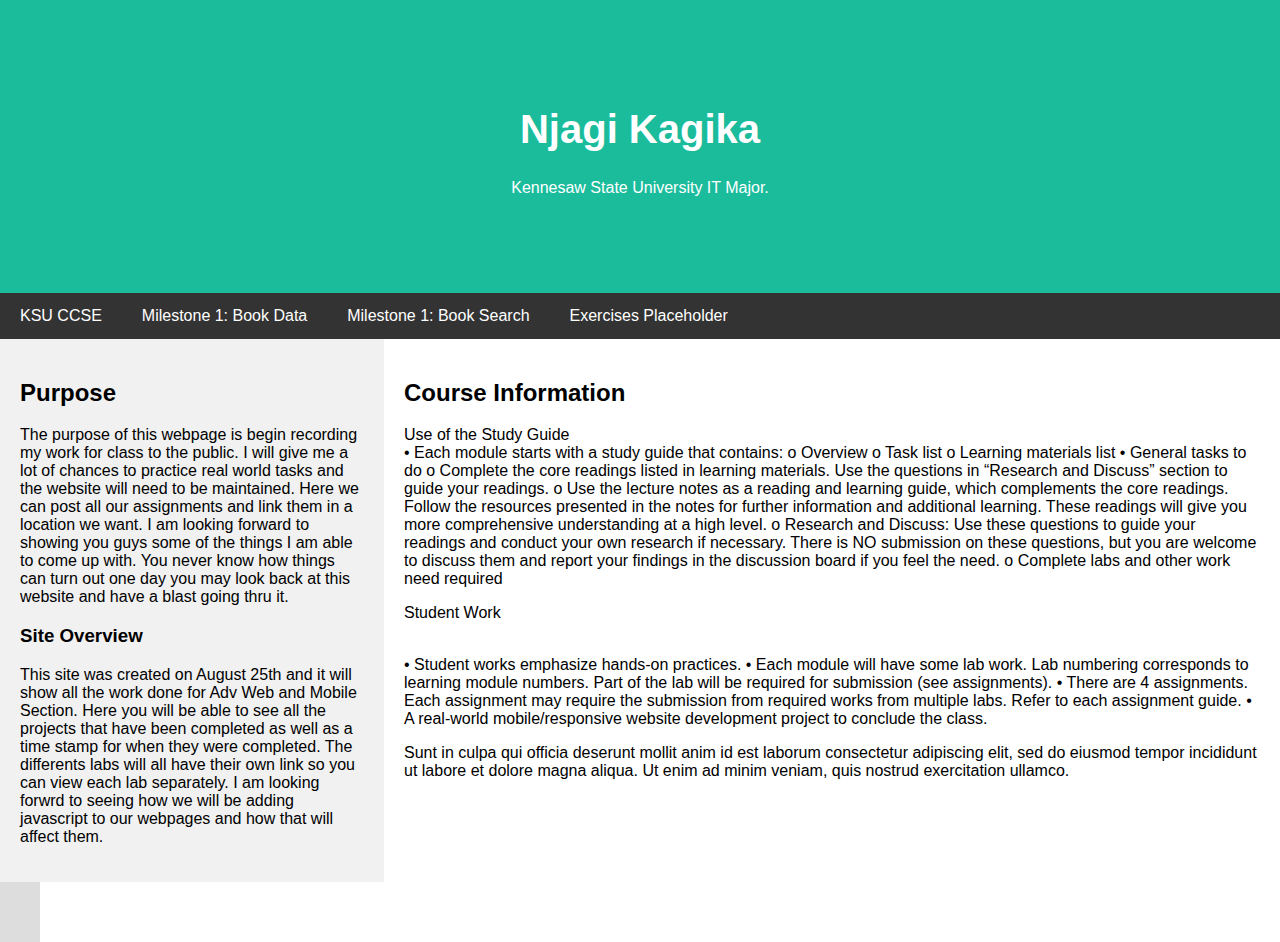
<file: index.html>
<!DOCTYPE html>
<html>
<head>
    <title>Homepage</title>
    <link rel="stylesheet" type="text/css" href="css.css">
</head>

<body>

    <div class="header">
      <h1>Njagi Kagika</h1>
      <p>Kennesaw State University IT Major.</p>
    </div>
    
    <div class="navbar">
        <a href="https://ccse.kennesaw.edu/it/">KSU CCSE</a>
        <a href="Mile1.html">Milestone 1: Book Data</a>
        <a href="Mile11.html">Milestone 1: Book Search</a>
        <a href="#">Exercises Placeholder</a>
      </div>
    
    <div class="row">
      <div class="side">
        <h2>Purpose</h2>
        <p>The purpose of this webpage is begin recording my work for class to the public. I will give me a lot of chances to practice real world tasks and the website will need to be maintained. Here we can post all our assignments and link them in a location we want. I am looking forward to showing you guys some of the things I am able to come up with. You never know how things can turn out one day you may look back at this website and have a blast going thru it.</p>
        
        
        <h3>Site Overview</h3>
        <p>This site was created on August 25th and it will show all the work done for Adv Web and Mobile Section. Here you will be able to see all the projects that have been completed as well as a time stamp for when they were completed. The differents labs will all have their own link so you can view each lab separately. I am looking forwrd to seeing how we will be adding javascript to our webpages and how that will affect them.</p>

      </div>
      <div class="main">
        <h2>Course Information</h2>

        <p>Use of the Study Guide </br>
            • Each module starts with a study guide that contains:
            o Overview
            o Task list
            o Learning materials list
            • General tasks to do
            o Complete the core readings listed in learning materials. Use the questions in
            “Research and Discuss” section to guide your readings.
            o Use the lecture notes as a reading and learning guide, which complements the core
            readings. Follow the resources presented in the notes for further information and
            additional learning. These readings will give you more comprehensive
            understanding at a high level.
            o Research and Discuss: Use these questions to guide your readings and conduct your
            own research if necessary. There is NO submission on these questions, but you are
            welcome to discuss them and report your findings in the discussion board if you feel
            the need.
            o Complete labs and other work need required
            </p>

            <p>Student Work </p><br>
                • Student works emphasize hands-on practices.
                • Each module will have some lab work. Lab numbering corresponds to
                learning module numbers. Part of the lab will be required for
                submission (see assignments).
                • There are 4 assignments. Each assignment may require the
                submission from required works from multiple labs. Refer to each
                assignment guide.
                • A real-world mobile/responsive website development project to
                conclude the class.
                </p>
        <p>Sunt in culpa qui officia deserunt mollit anim id est laborum consectetur adipiscing elit, sed do eiusmod tempor incididunt ut labore et dolore magna aliqua. Ut enim ad minim veniam, quis nostrud exercitation ullamco.</p>
        <br>
    </div>
    
    <div class="footer">
      <h2></h2>
    </div>
    
    </body>
    </html>
</file>
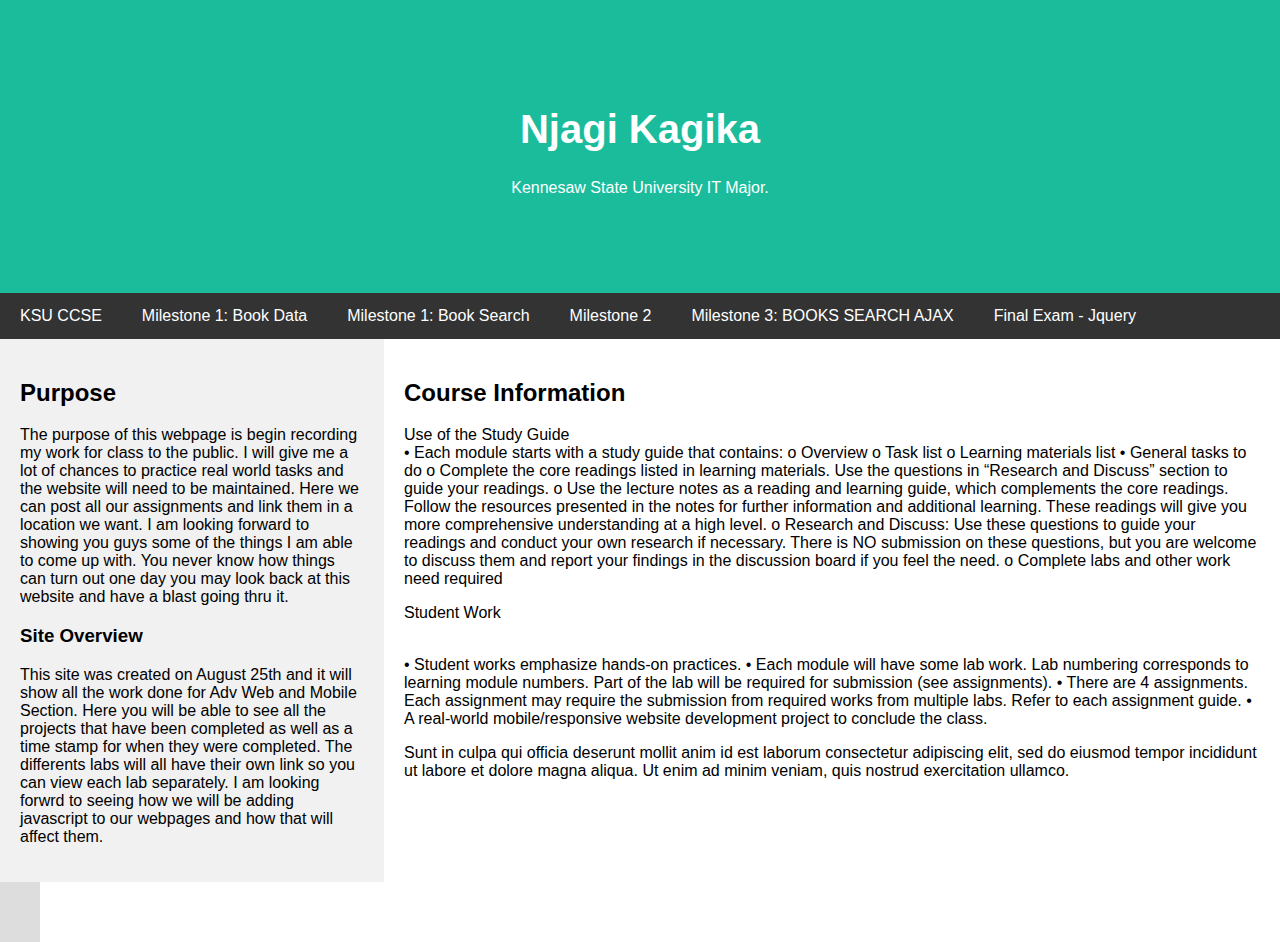
<file: Home/index.html>
<!DOCTYPE html>
<html>
<head>
    <title>Homepage</title>
    <link rel="stylesheet" type="text/css" href="css.css">
</head>

<body>

    <div class="header">
      <h1>Njagi Kagika</h1>
      <p>Kennesaw State University IT Major.</p>
    </div>
    
    <div class="navbar">
        <a href="https://ccse.kennesaw.edu/it/">KSU CCSE</a>
        <a href="Mile1.html">Milestone 1: Book Data</a>
        <a href="Mile11.html">Milestone 1: Book Search</a>
        <a href="Mile2.html">Milestone 2</a>
        <a href="Mile3.html">Milestone 3: BOOKS SEARCH AJAX</a>
        <a href="final.html">Final Exam - Jquery</a>
      </div>
    
    <div class="row">
      <div class="side">
        <h2>Purpose</h2>
        <p>The purpose of this webpage is begin recording my work for class to the public. I will give me a lot of chances to practice real world tasks and the website will need to be maintained. Here we can post all our assignments and link them in a location we want. I am looking forward to showing you guys some of the things I am able to come up with. You never know how things can turn out one day you may look back at this website and have a blast going thru it.</p>
        
        
        <h3>Site Overview</h3>
        <p>This site was created on August 25th and it will show all the work done for Adv Web and Mobile Section. Here you will be able to see all the projects that have been completed as well as a time stamp for when they were completed. The differents labs will all have their own link so you can view each lab separately. I am looking forwrd to seeing how we will be adding javascript to our webpages and how that will affect them.</p>

      </div>
      <div class="main">
        <h2>Course Information</h2>

        <p>Use of the Study Guide </br>
            • Each module starts with a study guide that contains:
            o Overview
            o Task list
            o Learning materials list
            • General tasks to do
            o Complete the core readings listed in learning materials. Use the questions in
            “Research and Discuss” section to guide your readings.
            o Use the lecture notes as a reading and learning guide, which complements the core
            readings. Follow the resources presented in the notes for further information and
            additional learning. These readings will give you more comprehensive
            understanding at a high level.
            o Research and Discuss: Use these questions to guide your readings and conduct your
            own research if necessary. There is NO submission on these questions, but you are
            welcome to discuss them and report your findings in the discussion board if you feel
            the need.
            o Complete labs and other work need required
            </p>

            <p>Student Work </p><br>
                • Student works emphasize hands-on practices.
                • Each module will have some lab work. Lab numbering corresponds to
                learning module numbers. Part of the lab will be required for
                submission (see assignments).
                • There are 4 assignments. Each assignment may require the
                submission from required works from multiple labs. Refer to each
                assignment guide.
                • A real-world mobile/responsive website development project to
                conclude the class.
                </p>
        <p>Sunt in culpa qui officia deserunt mollit anim id est laborum consectetur adipiscing elit, sed do eiusmod tempor incididunt ut labore et dolore magna aliqua. Ut enim ad minim veniam, quis nostrud exercitation ullamco.</p>
        <br>
    </div>
    
    <div class="footer">
      <h2></h2>
    </div>
    
    </body>
    </html>
</file>
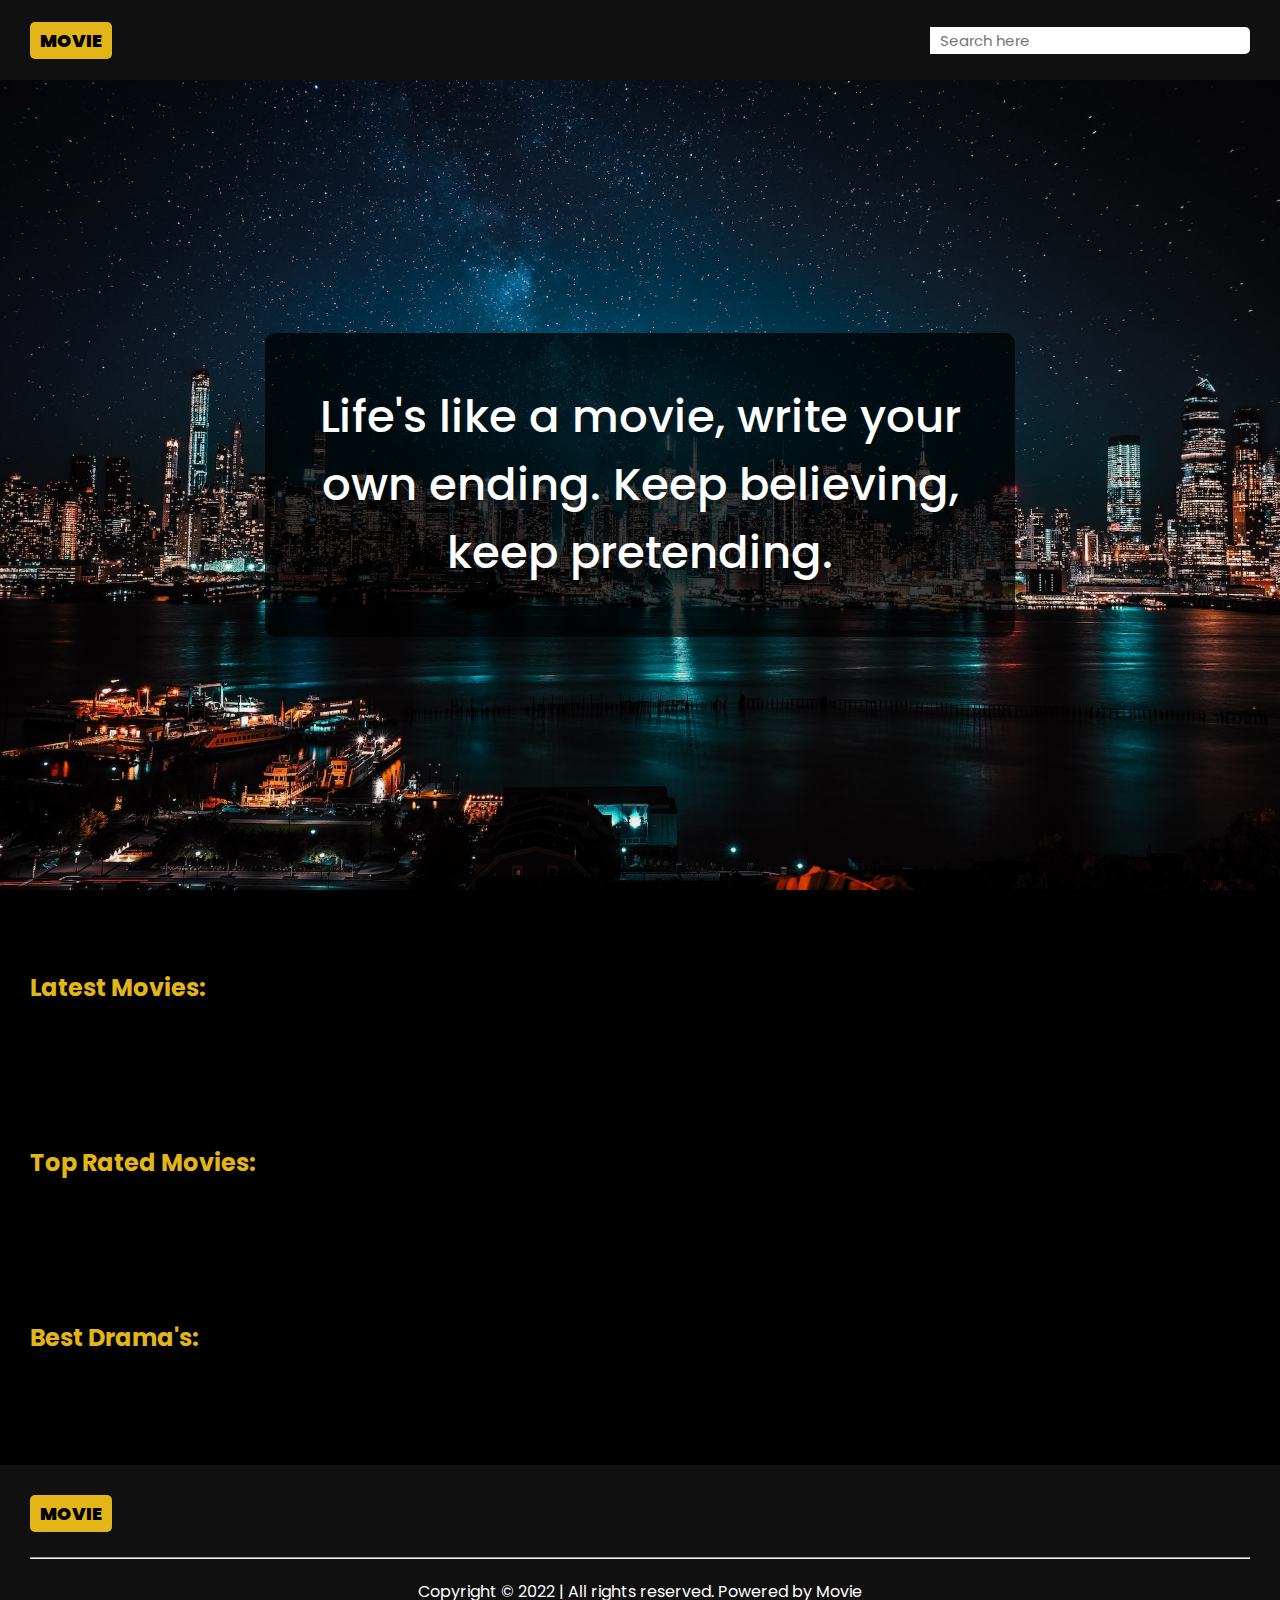
<file: Home/final.html>
<!DOCTYPE html>
<html lang="en">

<head>
    <meta charset="UTF-8">
    <meta http-equiv="X-UA-Compatible" content="IE=edge">
    <meta name="viewport" content="width=device-width, initial-scale=1.0">
    <title>Movie Application</title>
    <link rel="stylesheet" href="https://cdnjs.cloudflare.com/ajax/libs/font-awesome/6.2.1/css/all.min.css"
        integrity="sha512-MV7K8+y+gLIBoVD59lQIYicR65iaqukzvf/nwasF0nqhPay5w/9lJmVM2hMDcnK1OnMGCdVK+iQrJ7lzPJQd1w=="
        crossorigin="anonymous" referrerpolicy="no-referrer" />
    <link href="https://fonts.googleapis.com/css2?family=Poppins:wght@400;500;600;700&display=swap" rel="stylesheet">
    <link rel="stylesheet" href="./style2.css">
</head>

<body>
    <div id="mainDiv">
        <header>
            <div>
                Movie
            </div>
            <div>
                <input type="text" placeholder="Search here" id="inputField" autocomplete="off" />
                <button id="button"><i class="fa-solid fa-magnifying-glass"></i></button>
            </div>
        </header>
        <div id="results" class="none">
            <h2>Results:</h2>
            <section id="display"></section>
        </div>
        <div id="details" class="none">
            <h2>Details:</h2>
            <div id="para"></div>
        </div>
        <div id="container1">
            <h1>Life's like a movie, write your own ending. Keep believing, keep pretending.</h1>
        </div>
        <div id="container2">
            <h2>Latest Movies:</h2>
            <div id="latest"></div>
        </div>
        <div id="container3">
            <h2>Top Rated Movies:</h2>
            <div id="toprated"></div>
        </div>
        <div id="container4">
            <h2>Best Drama's:</h2>
            <div id="drama"></div>
        </div>
        <footer>
            <div>
                <div>
                    Movie
                </div>
                <div>
                    <i class="fa-brands fa-facebook"></i>
                    <i class="fa-brands fa-instagram"></i>
                    <i class="fa-brands fa-twitter"></i>
                    <i class="fa-brands fa-youtube"></i>
                    <i class="fa-brands fa-tiktok"></i>
                </div>
            </div>
            <hr />
            <div>
                Copyright &#169; 2022 | All rights reserved. Powered by Movie
            </div>
        </footer>
    </div>
</body>
<script src="https://cdnjs.cloudflare.com/ajax/libs/jquery/3.6.1/jquery.min.js"
    integrity="sha512-aVKKRRi/Q/YV+4mjoKBsE4x3H+BkegoM/em46NNlCqNTmUYADjBbeNefNxYV7giUp0VxICtqdrbqU7iVaeZNXA=="
    crossorigin="anonymous" referrerpolicy="no-referrer"></script>
<script src="./jquery2.js"></script>

</html>
</file>
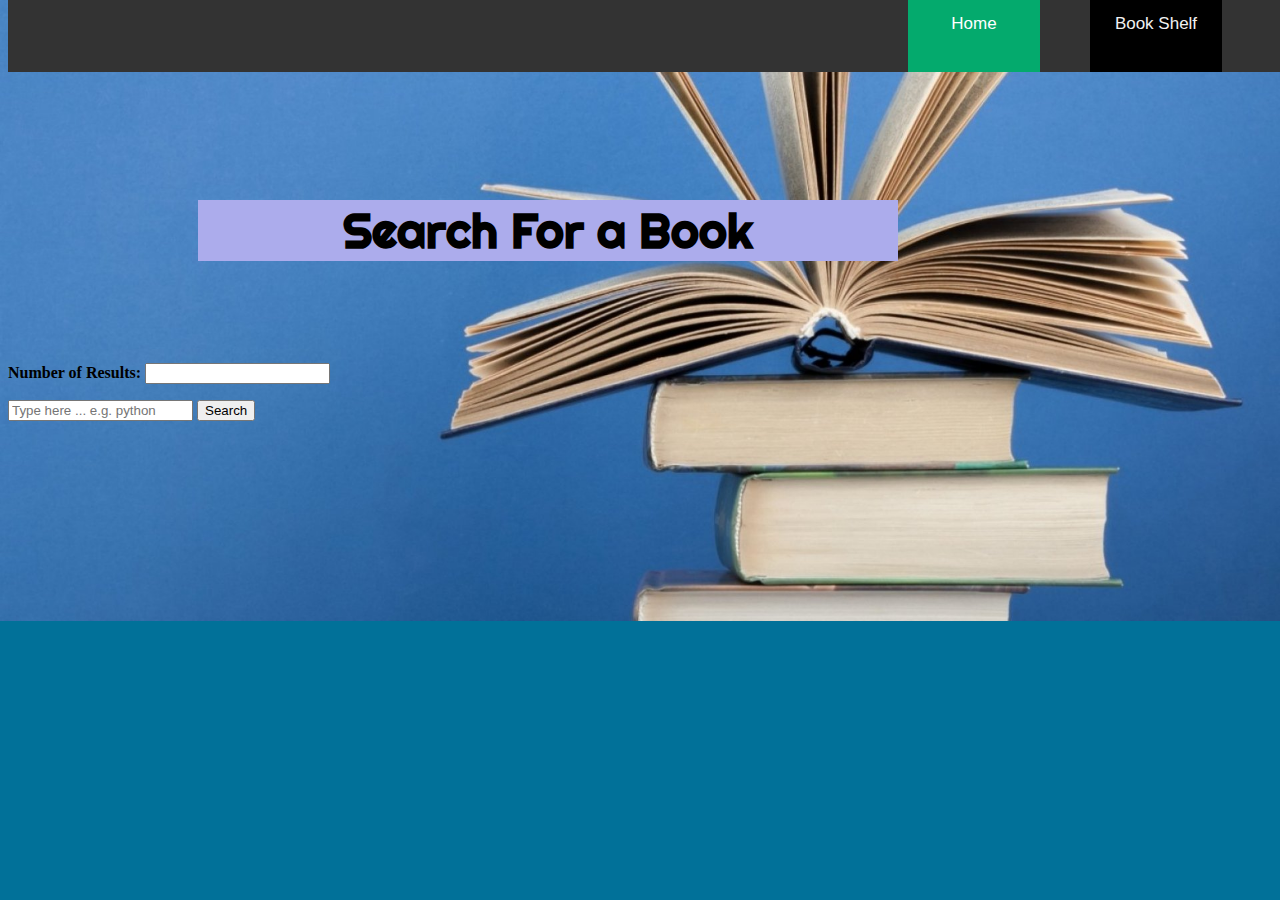
<file: Home/Mile2.html>
<!DOCTYPE html>
<html lang="en" >
  <head>
    <meta charset="utf-8">
    <title>Book Finder</title>
    <link href="https://fonts.googleapis.com/css?family=Righteous" rel="stylesheet">
  </head>
  <body>
        
     <div class="topnav" id="myTopnav">
      
    
      <a href="./bookshelf.html" >Book Shelf</a>
      <a href="./Mile2.html" class="active" >Home</a>
      <a href="javascript:void(0);" class="icon" onclick="myFunction()">
        <i class="fa fa-bars"></i>
      </a>
    </div>

    <div class="container">
      <div id="title" class="center">
        
        <h1 id="header" class="text-center mt-5">Search For a Book</h1>
        <br><br>
        <br><div   class="row">
          <p style="color:black;"><b>Number of Results: <input id="resize" class="input-group mx-auto col-lg-6 col-md-8 col-sm-12" id="resize" type="number"></b> </p> 
        </div>
        <div class="row">
          <div id="input" class="input-group mx-auto col-lg-6 col-md-8 col-sm-12">
            <input id="search-box" type="text" class="form-control" placeholder="Type here ... e.g. python">
            <button id="search" class="btn btn-primary" onclick="">Search</button>
        </div>
       
        </div>
        
      </div>
      <div class="book-list" >
        <h2 class="text-center" style="color: white;">Book Search Result</h2>

        <div id="output-list" class="">
          <div class="row">

          </div>

        </div>
      </div>
    </div>

   








    <link rel="stylesheet" href="https://stackpath.bootstrapcdn.com/bootstrap/4.1.3/css/bootstrap.min.css" integrity="sha384-MCw98/SFnGE8fJT3GXwEOngsV7Zt27NXFoaoApmYm81iuXoPkFOJwJ8ERdknLPMO" crossorigin="anonymous">
    
    
    <script src="https://cdnjs.cloudflare.com/ajax/libs/popper.js/1.14.3/umd/popper.min.js" integrity="sha384-ZMP7rVo3mIykV+2+9J3UJ46jBk0WLaUAdn689aCwoqbBJiSnjAK/l8WvCWPIPm49" crossorigin="anonymous"></script>
    
    <script src="https://code.jquery.com/jquery-3.1.0.js"></script>

    <link rel="stylesheet" href="css/style.css">

    <script src="js/index.js"></script>
  </body>
</html>
</file>
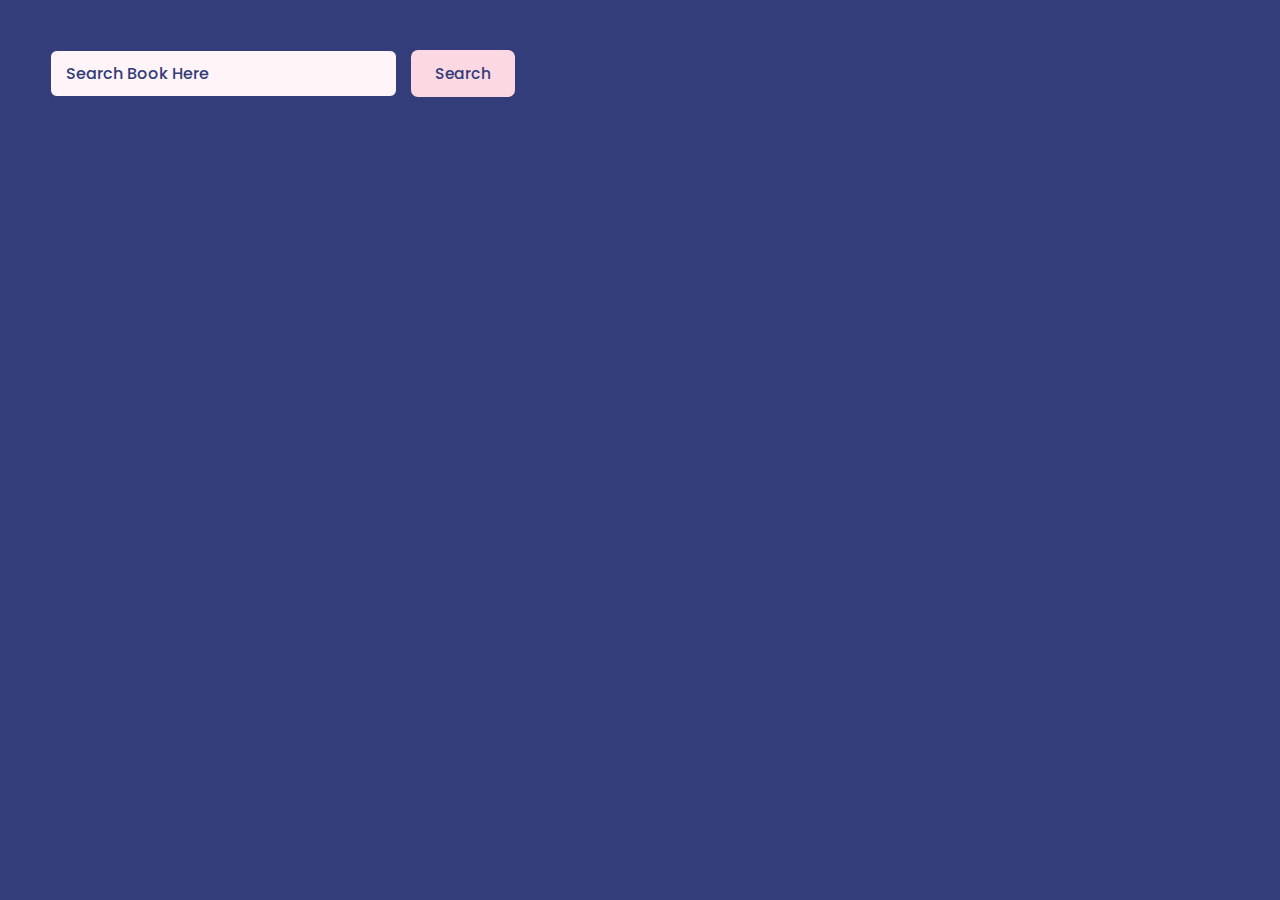
<file: Home/Mile3.html>
<!DOCTYPE html>
<html lang="en">

<head>
    <meta charset="UTF-8">
    <meta http-equiv="X-UA-Compatible" content="IE=edge">
    <meta name="viewport" content="width=device-width, initial-scale=1.0">
    <link
        href="https://fonts.googleapis.com/css2?family=Poppins:ital,wght@0,400;0,500;0,600;1,600;1,700;1,900&display=swap"
        rel="stylesheet">
    <link rel="stylesheet" href="style3.css">
    <title>Google Books</title>
</head>

<body>
    <section id="mainDiv">
        <form>
            <input type="text" placeholder="Search Book Here" autocomplete="off" id="myInput">
            <button id="myBtn">Search</button>
        </form>
        <h2 class="none">Results:</h2>
        <div id="container"></div>
        <div id="container2" class="none"></div>
        <div id="container3" class="none"></div>
        <div id="container4" class="none"></div>
        <div id="container5" class="none"></div>
        <section id="result" class="none"></section>
        <section id="buttons" class="none">
            <button id="btn1">1</button>
            <button id="btn2">2</button>
            <button id="btn3">3</button>
            <button id="btn4">4</button>
            <button id="btn5">5</button>
        </section>
    </section>
</body>
<script src="https://ajax.googleapis.com/ajax/libs/jquery/3.6.0/jquery.min.js"></script>
<script src="./jquery.js"></script>

</html>
</file>
<file: css.css>
* {
    box-sizing: border-box;
  }
  
  /* Style the body */
  body {
    font-family: Arial, Helvetica, sans-serif;
    margin: 0;
  }
  
  /* Header/logo Title */
  .header {
    padding: 80px;
    text-align: center;
    background: #1abc9c;
    color: white;
  }
  
  /* Increase the font size of the heading */
  .header h1 {
    font-size: 40px;
  }
  
  /* Style the top navigation bar */
  .navbar {
    overflow: hidden;
    background-color: #333;
  }
  
  /* Style the navigation bar links */
  .navbar a {
    float: left;
    display: block;
    color: white;
    text-align: center;
    padding: 14px 20px;
    text-decoration: none;
  }
  
  /* Right-aligned link */
  .navbar a.right {
    float: right;
  }
  
  /* Change color on hover */
  .navbar a:hover {
    background-color: #ddd;
    color: black;
  }
  
  /* Column container */
  .row {  
    display: -ms-flexbox; /* IE10 */
    display: flex;
    -ms-flex-wrap: wrap; /* IE10 */
    flex-wrap: wrap;
  }
  
  /* Create two unequal columns that sits next to each other */
  /* Sidebar/left column */
  .side {
    -ms-flex: 30%; /* IE10 */
    flex: 30%;
    background-color: #f1f1f1;
    padding: 20px;
  }
  
  /* Main column */
  .main {   
    -ms-flex: 70%; /* IE10 */
    flex: 70%;
    background-color: white;
    padding: 20px;
  }
  
  /* Footer */
  .footer {
    padding: 20px;
    text-align: center;
    background: #ddd;
  }
  
  /* Responsive layout - when the screen is less than 700px wide, make the two columns stack on top of each other instead of next to each other */
  @media screen and (max-width: 700px) {
    .row {   
      flex-direction: column;
    }
  }
  
  /* Responsive layout - when the screen is less than 400px wide, make the navigation links stack on top of each other instead of next to each other */
  @media screen and (max-width: 400px) {
    .navbar a {
      float: none;
      width: 100%;
    }
  }
</file>
<file: Home/css.css>
* {
    box-sizing: border-box;
  }
  
  /* Style the body */
  body {
    font-family: Arial, Helvetica, sans-serif;
    margin: 0;
  }
  
  /* Header/logo Title */
  .header {
    padding: 80px;
    text-align: center;
    background: #1abc9c;
    color: white;
  }
  
  /* Increase the font size of the heading */
  .header h1 {
    font-size: 40px;
  }
  
  /* Style the top navigation bar */
  .navbar {
    overflow: hidden;
    background-color: #333;
  }
  
  /* Style the navigation bar links */
  .navbar a {
    float: left;
    display: block;
    color: white;
    text-align: center;
    padding: 14px 20px;
    text-decoration: none;
  }
  
  /* Right-aligned link */
  .navbar a.right {
    float: right;
  }
  
  /* Change color on hover */
  .navbar a:hover {
    background-color: #ddd;
    color: black;
  }
  
  /* Column container */
  .row {  
    display: -ms-flexbox; /* IE10 */
    display: flex;
    -ms-flex-wrap: wrap; /* IE10 */
    flex-wrap: wrap;
  }
  
  /* Create two unequal columns that sits next to each other */
  /* Sidebar/left column */
  .side {
    -ms-flex: 30%; /* IE10 */
    flex: 30%;
    background-color: #f1f1f1;
    padding: 20px;
  }
  
  /* Main column */
  .main {   
    -ms-flex: 70%; /* IE10 */
    flex: 70%;
    background-color: white;
    padding: 20px;
  }
  
  /* Footer */
  .footer {
    padding: 20px;
    text-align: center;
    background: #ddd;
  }
  
  /* Responsive layout - when the screen is less than 700px wide, make the two columns stack on top of each other instead of next to each other */
  @media screen and (max-width: 700px) {
    .row {   
      flex-direction: column;
    }
  }
  
  /* Responsive layout - when the screen is less than 400px wide, make the navigation links stack on top of each other instead of next to each other */
  @media screen and (max-width: 400px) {
    .navbar a {
      float: none;
      width: 100%;
    }
  }
</file>
<file: Home/style2.css>
* {
  margin: 0;
  padding: 0;
  box-sizing: border-box;
  font-family: "Poppins", sans-serif;
}
#mainDiv {
  background-color: #000000;
}

/* header */

header {
  background-color: #101010;
  height: 80px;
  display: flex;
  justify-content: space-between;
  align-items: center;
  padding: 0 30px;
}
header > div:first-child {
  padding: 5px 10px;
  font-weight: 900;
  font-size: 18px;
  text-transform: uppercase;
  border-radius: 5px;
  background-color: #e2b616;
}
header > div:nth-child(2) {
  display: flex;
  align-items: center;
  background-color: white;
  border-radius: 5px;
}
header > div:nth-child(2) > input {
  padding: 2px 10px;
  font-size: 15px;
  width: 300px;
  border: none;
}
header > div:nth-child(2) > input:focus {
  outline: none;
}
header > div:nth-child(2) > button {
  padding: 5px 10px;
  background-color: white;
  font-size: 18px;
  border: none;
  cursor: pointer;
  border-radius: 0 5px 5px 0;
}
header > div:nth-child(2) > button:focus {
  outline: none;
}

/* bg img */

#container1 {
  display: flex;
  justify-content: center;
  align-items: center;
  background-image: url(./bg-img.jpg);
  background-position: center center;
  background-repeat: no-repeat;
  background-size: cover;
  width: 100%;
  height: 90vh;
  color: white;
}
#container1 > h1 {
  width: 750px;
  font-weight: 500;
  text-align: center;
  font-size: 45px;
  background-color: rgba(0, 0, 0, 0.748);
  border-radius: 10px;
  padding: 50px;
}

/* main content */

#container2,
#container3,
#container4,
#results,
#details {
  padding: 30px;
  margin-top: 50px;
}
#details {
  color: white;
  background-color: #101010;
}
#para > section > h2 {
    margin-top: 30px;
}
#para > section > img {
    margin: 20px 0;
    border-radius: 10px;
    border: 2px solid #202020;
}
#para > section > p {
    margin: 5px 0;
}
#container2 > h2,
#container3 > h2,
#container4 > h2,
#results > h2,
#details > h2 {
  color: #e2b616;
}
#latest,
#toprated,
#drama,
#display {
  display: flex;
  overflow-x: auto;
  margin-top: 30px;
}
#latest > div,
#toprated > div,
#drama > div,
#display > section {
  border-radius: 5px;
  margin-right: 20px;
  background-color: #101010;
  color: white;
  padding-bottom: 10px;
  border: 1px solid #101010;
}
#latest > div > img,
#toprated > div > img,
#drama > div > img,
#display > section > img {
  width: 200px;
  height: 250px;
  border-radius: 5px 5px 0 0;
  margin-bottom: 10px;
}
#latest > div > p,
#toprated > div > p,
#drama > div > p,
#display > section > p {
  margin-left: 10px;
}

/* footer */

footer {
  margin-top: 50px;
  background-color: #101010;
  padding: 30px;
  color: white;
}
footer > div:first-child {
  display: flex;
  justify-content: space-between;
  align-items: center;
  margin-bottom: 25px;
}
footer > div:first-child > div:first-child {
  padding: 5px 10px;
  font-weight: 900;
  color: black;
  font-size: 18px;
  text-transform: uppercase;
  border-radius: 5px;
  background-color: #e2b616;
}
footer > div:first-child > div:nth-child(2) {
  display: flex;
  justify-content: space-between;
  align-items: center;
  width: 220px;
}
footer > div:first-child > div:nth-child(2) > i {
  font-size: 23px;
}
footer > div:nth-child(3) {
  margin-top: 20px;
  text-align: center;
}

.none {
  display: none;
}
</file>
<file: Home/css/style.css>
body {
  
  background-image: url("../img/book1.png");
  background-color: #017199;

  height: 100%;
  
  background-position: center;
  background-repeat: no-repeat;
  background-size: cover;
}

.center {
  margin: auto;
  margin-top: 200px;
}

#header {

  text-align: center;
  font-family: 'Righteous', Impact, Haettenschweiler, 'Arial Narrow Bold', sans-serif;
  font-size: 3rem;
  width: 700px;
  margin-left: 15%;
  background: rgb(172, 172, 236);
}

h2 {
  font-family: 'Righteous', sans-serif;
}

.book-list {
  margin-top: 50px;
  visibility: hidden;
}
#heading-title{
  color: white;
  font-style: normal;
}

.topnav {
  position: fixed;
  
  top: 0;

  overflow: hidden;

  background-color: #333;
  height: 72px;
	
	width: 100%;
	
	font-family: "Roboto Condensed", sans-serif;
	font-size: 20px;
display: block;
	justify-content: space-between;
	padding: 0 16px 0 0;
	box-sizing: border-box;
	z-index: 100;
}

.topnav a {
  background-color:black;
  float: right;
  display: block;
  height: 100%;
  width: 100px;
  margin-right: 50px;
  color: #f2f2f2;
  text-align: center;
  padding: 14px 16px;
  text-decoration: none;
  font-size: 17px;
 
	
	transition: 0.4s
}

.topnav a:hover {
  background-color: #ddd;
  color: black;
}

.topnav a.active {
  background-color: #04AA6D;
  color: white;
}

.topnav .icon {
  display: none;
}

@media screen and (max-width: 600px) {
  .topnav a:not(:first-child) {display: none;}
  .topnav a.icon {
    float: right;
    display: block;
  }
}

@media screen and (max-width: 600px) {
  .topnav.responsive {position: relative;}
  .topnav.responsive .icon {
    position: fixed;
    right: 0;
    top: 0;
  }
  .topnav.responsive a {
    float: none;
    display: block;
    text-align: left;
  }
}
</file>
<file: Home/style3.css>
* {
  margin: 0;
  padding: 0;
  box-sizing: border-box;
  font-family: "Poppins", sans-serif;
}
#mainDiv {
  background-color: #333d79ff;
  padding: 50px;
  min-height: 100vh;
  width: 100%;
}
#mainDiv > form > input {
  padding: 10px 15px;
  border-radius: 7px;
  font-size: 16px;
  background-color: rgb(255, 244, 248);
  color: #333d79ff;
  font-weight: 500;
  border: 1px solid #333d79ff;
}
#mainDiv > form > input::placeholder {
  color: #333d79ff;
}
#mainDiv > form > input:focus {
  outline: none;
}
#mainDiv > form > button {
  cursor: pointer;
  padding: 10px 22px;
  background-color: rgb(251, 216, 226);
  color: #333d79ff;
  border: none;
  border-radius: 7px;
  margin-left: 10px;
  font-size: 15.5px;
  border: 2px solid rgb(251, 216, 226);
  font-weight: 500;
}
#mainDiv > form > button:hover {
  transition: all 0.5s;
  background-color: #333d79ff;
  color: rgb(251, 216, 226);
}
#mainDiv > h2 {
  margin-top: 30px;
  color: rgb(251, 216, 226);
}
#container,
#container2,
#container3,
#container4,
#container5 {
  display: flex;
  flex-wrap: wrap;
}
#container > div,
#container2 > div,
#container3 > div,
#container4 > div,
#container5 > div {
  background-color: rgb(251, 216, 226);
  cursor: pointer;
  width: 170px;
  border-radius: 5px;
  padding: 10px;
  color: #333d79ff;
  margin-top: 20px;
  margin-right: 20px;
}
#container > div > img,
#container2 > div > img,
#container3 > div > img,
#container4 > div > img,
#container5 > div > img {
  width: 150px;
  height: 200px;
}
#container > div > p,
#container2 > div > p,
#container3 > div > p,
#container4 > div > p,
#container5 > div > p {
  font-size: 15px;
  margin-top: 10px;
  font-weight: 500;
}
#result {
  margin-top: 50px;
  background-color: rgb(251, 216, 226);
  height: auto;
  border-radius: 5px;
  color: #333d79ff;
  font-weight: 500;
  padding: 30px;
}
#result > div > h2 {
  margin-bottom: 15px;
}
#result > div > img {
  width: 150px;
  height: 200px;
  margin-bottom: 10px;
}
#result > div > p {
  margin-bottom: 10px;
}
#buttons {
  display: flex;
  justify-content: space-between;
  align-items: center;
  width: 300px;
  margin: 60px auto 0 auto;
}
#buttons > button {
  text-decoration: none;
  cursor: pointer;
  width: 40px;
  height: 40px;
  display: flex;
  justify-content: center;
  align-items: center;
  border-radius: 3px;
  background-color: rgb(251, 216, 226);
  color: #333d79ff;
  font-size: 18px;
  border: none;
  font-weight: 500;
}
.none {
  display: none !important;
}
</file>
